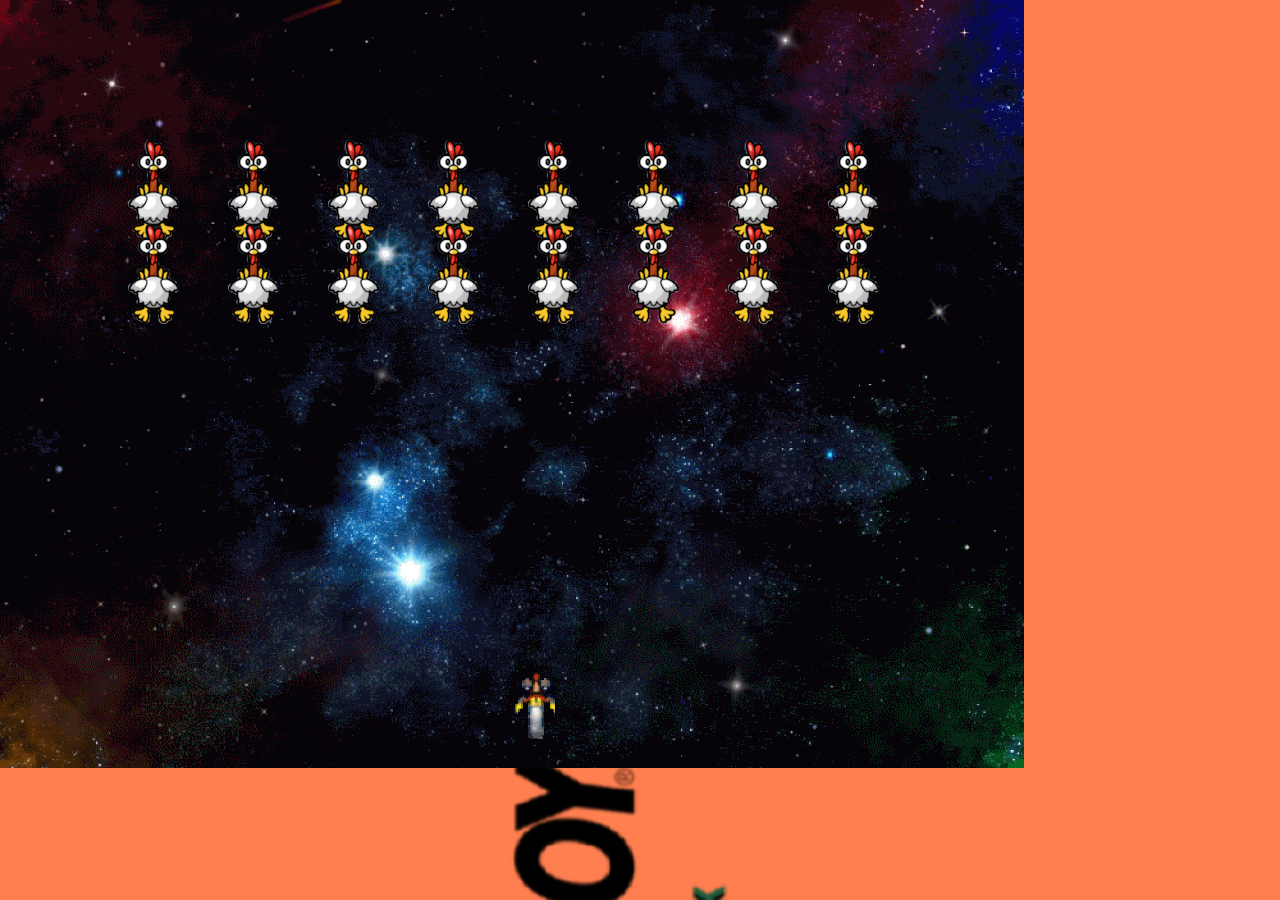
<file: index.html>
<!DOCTYPE html>
<html lang="en">
<head>
    <title>Chicken attack</title>
    <link rel="stylesheet" href="style.css">
    <style>
        body, html {
            height: 100%;
            margin: 0;
            overflow-y: hidden;
            overflow-x: hidden;
        }
        body{;
            background-image: url("./assets/index.png");
            background-size: 800px 700px;
            background-color: coral;

        }
    </style>
</head>
<body>
<div id="game-area">
    <div id="hero"></div>
    <div id="missiles"></div>
    <div id="enemies"></div>
</div>
<script>

    var hero = {
        left: 512,
        top: 668,
    };

    var missiles = [];

    var enemies = [
        { left: 128, top: 96 },
        { left: 228, top: 96 },
        { left: 328, top: 96 },
        { left: 428, top: 96 },
        { left: 528, top: 96 },
        { left: 628, top: 96 },
        { left: 728, top: 96 },
        { left: 828, top: 96 },
        { left: 128, top: 180 },
        { left: 228, top: 180 },
        { left: 328, top: 180 },
        { left: 428, top: 180 },
        { left: 528, top: 180 },
        { left: 628, top: 180 },
        { left: 728, top: 180 },
        { left: 828, top: 180 }
    ];


    document.onkeydown = function(e) {
        if (e.keyCode === 37) {
            // Left
            hero.left = hero.left - 10;
        }
        if (e.keyCode === 39) {
            // Right
            hero.left = hero.left + 10;
        }
        if (e.keyCode === 32) {
            // Spacebar (fire)
            missiles.push({
                left: hero.left + 10,
                top: hero.top - 20
            });
            drawMissiles()
        }
        drawHero();
    }


    function drawHero() {
        document.getElementById('hero').style.left = hero.left + 'px';
        document.getElementById('hero').style.top = hero.top + 'px';
    }

    function drawMissiles() {
        document.getElementById('missiles').innerHTML = ""
        for(var i = 0 ; i < missiles.length ; i++ ) {
            document.getElementById('missiles').innerHTML += `<div class='missile1' style='left:${missiles[i].left}px; top:${missiles[i].top}px'></div>`;
        }
    }

    function moveMissiles() {
        for(var i = 0 ; i < missiles.length ; i++ ) {
            missiles[i].top = missiles[i].top - 8
            if(missiles[i].top === 0){
                missiles.splice(missiles,1)
            }
        }
    }

    function drawEnemies() {
        document.getElementById('enemies').innerHTML = ""
        for(var i = 0 ; i < enemies.length ; i++ ) {
            document.getElementById('enemies').innerHTML += `<div class='enemy' style='left:${enemies[i].left}px; top:${enemies[i].top}px'></div>`;
        }
    }

    function moveEnemies() {
        for(var i = 0 ; i < enemies.length ; i++ ) {
            enemies[i].top = enemies[i].top + 1
            if(enemies[i].top === 800){
                enemies.splice(enemies[i])
            }
        }
    }

    function collisionDetection() {
        for (var enemy = 0; enemy < enemies.length; enemy++) {
            for (var missile = 0; missile < missiles.length; missile++) {
                if (
                    missiles[missile].left >= enemies[enemy].left  &&
                    missiles[missile].left <= (enemies[enemy].left + 50)  &&
                    missiles[missile].top <= (enemies[enemy].top + 50)  &&
                    missiles[missile].top >= enemies[enemy].top
                ) {
                    enemies.splice(enemy, 1);
                    missiles.splice(missile, 1);
                }
            }
        }
    }

    function gameLoop() {
        setTimeout(gameLoop, 1000/60)
        moveMissiles();
        drawMissiles();
        moveEnemies();
        drawEnemies();
        collisionDetection();
    }

    gameLoop()

</script>
</body>
</html>
</file>
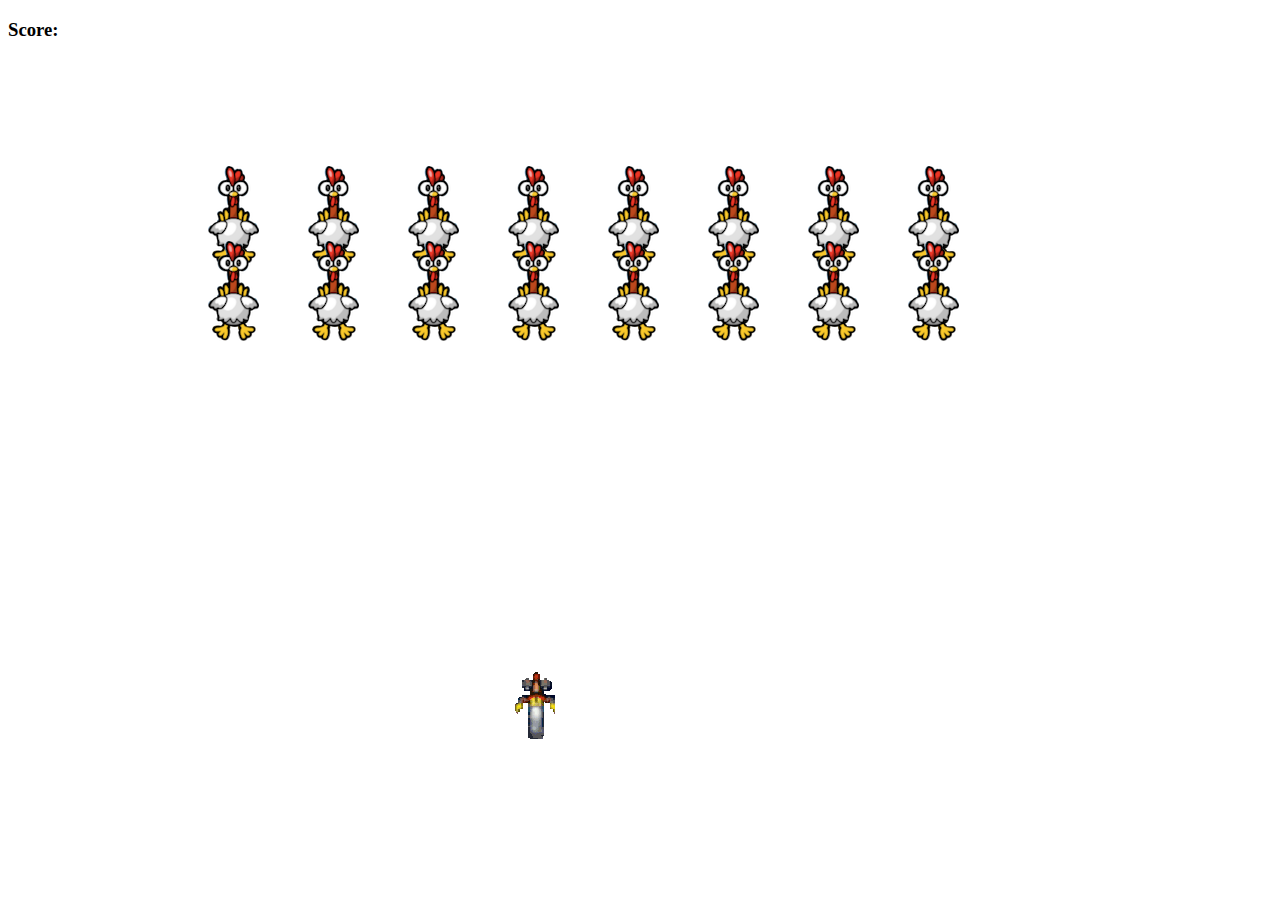
<file: chicken-attack.html>
<!DOCTYPE html>
<html lang="en">
<head>
    <title>Chickeb attack</title>
    <link rel="stylesheet" href="style.css">
</head>
<body>
<h3>Score: <span id="score"></span></h3>
<div id="background">
    <div id="hero"></div>
    <div id="missiles"></div>
    <div id="enemies"></div>
</div>

<script>
    var hero = {
        left: 575,
        top: 700
    };

    var missiles = [];

    var enemies = [
        { left: 200, top: 100 },
        { left: 300, top: 100 },
        { left: 400, top: 100 },
        { left: 500, top: 100 },
        { left: 600, top: 100 },
        { left: 700, top: 100 },
        { left: 800, top: 100 },
        { left: 900, top: 100 },
        { left: 200, top: 175 },
        { left: 300, top: 175 },
        { left: 400, top: 175 },
        { left: 500, top: 175 },
        { left: 600, top: 175 },
        { left: 700, top: 175 },
        { left: 800, top: 175 },
        { left: 900, top: 175 }
    ];


    document.onkeydown = function(e) {
        if (e.keyCode === 37) {
            // Left
            hero.left = hero.left - 10;
        }
        if (e.keyCode === 39) {
            // Right
            hero.left = hero.left + 10;
        }
        if (e.keyCode === 32) {
            // Spacebar (fire)
            missiles.push({
                left: hero.left + 10,
                top: hero.top - 20
            });
            drawMissiles()
        }
        drawHero();
    }


    function drawHero() {
        document.getElementById('hero').style.left = hero.left + 'px';
        document.getElementById('hero').style.top = hero.top + 'px';
    }

    function drawMissiles() {
        document.getElementById('missiles').innerHTML = ""
        for(var i = 0 ; i < missiles.length ; i++ ) {
            document.getElementById('missiles').innerHTML += `<div class='missile1' style='left:${missiles[i].left}px; top:${missiles[i].top}px'></div>`;
        }
    }

    function moveMissiles() {
        for(var i = 0 ; i < missiles.length ; i++ ) {
            missiles[i].top = missiles[i].top - 8
        }
    }

    function drawEnemies() {
        document.getElementById('enemies').innerHTML = ""
        for(var i = 0 ; i < enemies.length ; i++ ) {
            document.getElementById('enemies').innerHTML += `<div class='enemy' style='left:${enemies[i].left}px; top:${enemies[i].top}px'></div>`;
        }
    }

    function moveEnemies() {
        for(var i = 0 ; i < enemies.length ; i++ ) {
            enemies[i].top = enemies[i].top + 1;
        }
    }

    function collisionDetection() {
        for (var enemy = 0; enemy < enemies.length; enemy++) {
            for (var missile = 0; missile < missiles.length; missile++) {
                if (
                    missiles[missile].left >= enemies[enemy].left  &&
                    missiles[missile].left <= (enemies[enemy].left + 50)  &&
                    missiles[missile].top <= (enemies[enemy].top + 50)  &&
                    missiles[missile].top >= enemies[enemy].top
                ) {
                    enemies.splice(enemy, 1);
                    missiles.splice(missile, 1);
                }
            }
        }
    }

    function gameLoop() {
        setTimeout(gameLoop, 100)
        moveMissiles();
        drawMissiles();
        moveEnemies();
        drawEnemies();
        collisionDetection();
    }

    gameLoop()

</script>
</body>
</html>
</file>
<file: style.css>
div#game-area {
    float: left;
    width: 1024px;
    height: 768px;
    background-image: url(./assets/background.gif);
    position: absolute;
    overflow: hidden;

}

div#hero {
    width: 43px;
    height: 71px;
    background-image: url('assets/hero7.gif');
    position: absolute;
    left: 512px;
    top: 668px;
}

div#missiles {
    width: 1024px;
    height: 500px;
    position: absolute;
}

div.missile1 {
    width: 30px;
    height: 40px;
    background-image: url('assets/bullet.PNG');
    position: absolute;
}

div#enemies {
    width: 1024px;
    height: 500px ;
    position: absolute;
}

div.enemy {
    width: 51px;
    height: 100px;
    background-image: url('assets/enemy.png');
    position: absolute;
}
</file>
